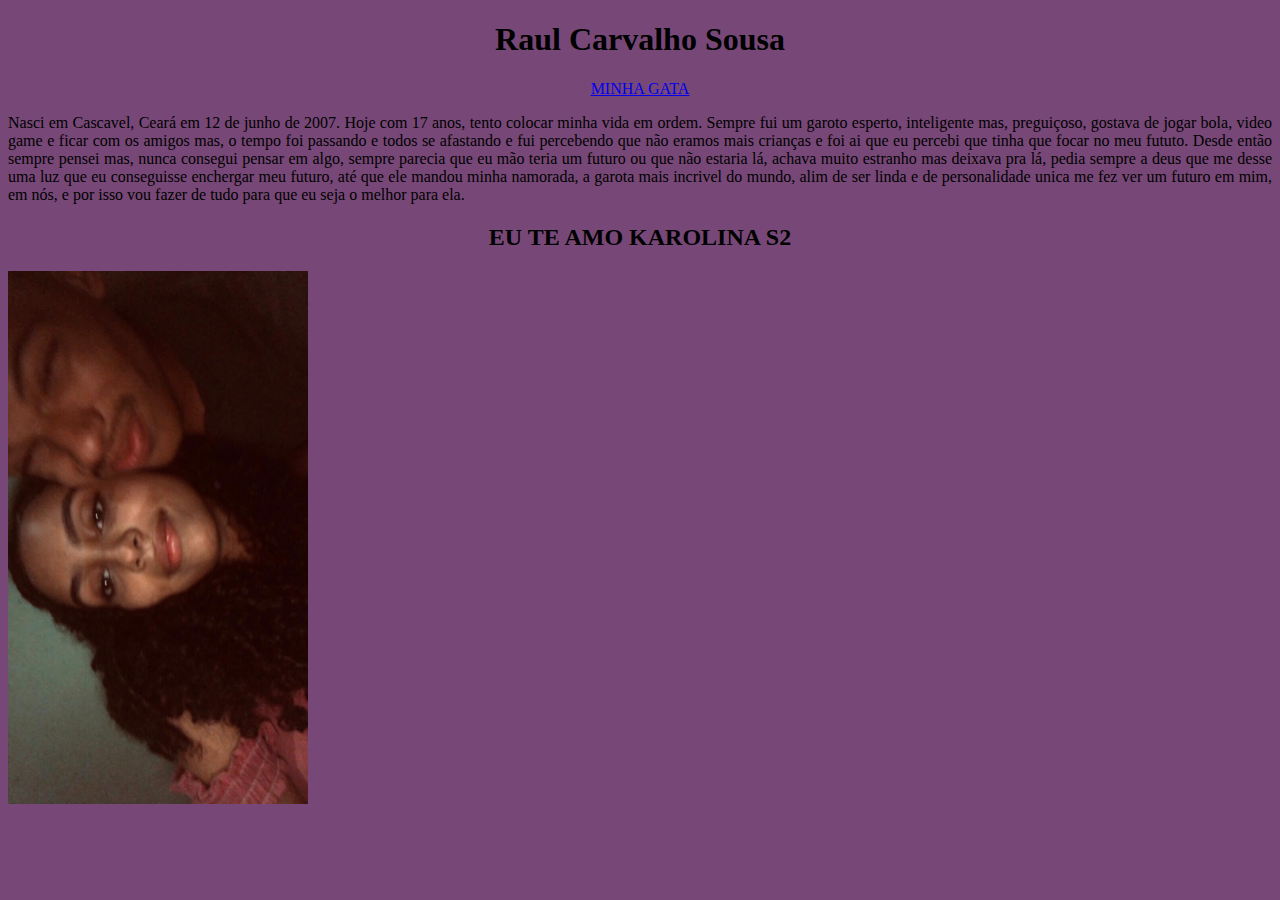
<file: index.html>
<!DOCTYPE html>
<html lang="PT-BR">
<head>
    <meta charset="UTF-8">
    <meta name="viewport" content="width=device-width, initial-scale=1.0">
    <title>Sobre mim</title>
    <link rel="stylesheet" href="nos.css">
</head>
<body>
    <header>
        <h1>Raul Carvalho Sousa</h1>
    </header>

    <nav>
        <a href="pag2.html">MINHA GATA</a>
    </nav>

    <main>
        <article>
            <p>
                Nasci em Cascavel, Ceará em 12 de junho de 2007.
                Hoje com 17 anos, tento colocar minha vida em ordem. Sempre fui um garoto esperto, inteligente mas, preguiçoso, gostava de jogar bola, video game e ficar com os amigos mas, o tempo foi passando e todos se afastando e fui percebendo que não eramos mais crianças e foi ai que eu percebi que tinha que focar no meu fututo. Desde então sempre pensei mas, nunca consegui pensar em algo, sempre parecia que eu mão teria um futuro ou que não estaria lá, achava muito estranho mas deixava pra lá, pedia sempre a deus que me desse uma luz que eu conseguisse enchergar meu futuro, até que ele mandou minha namorada, a garota mais incrivel do mundo, alim de ser linda e de personalidade unica me fez ver um futuro em mim, em nós, e por isso vou fazer de tudo para que eu seja o melhor para ela.
                <h2>EU TE AMO KAROLINA S2</h2>
            </p>
        </article>
    </main>

    <img src="img5.jpeg" alt="eu e a gatas" width="300">

</body>
</html>
</file>
<file: nos.css>
@charset "UTF-8";

header{
    text-align: center;
}

nav{
    text-align: center;
}

main{
    text-align: justify;
}

h2{
    text-align: center;
}

body{
    background-color: rgb(119, 72, 119) ;
}
</file>
